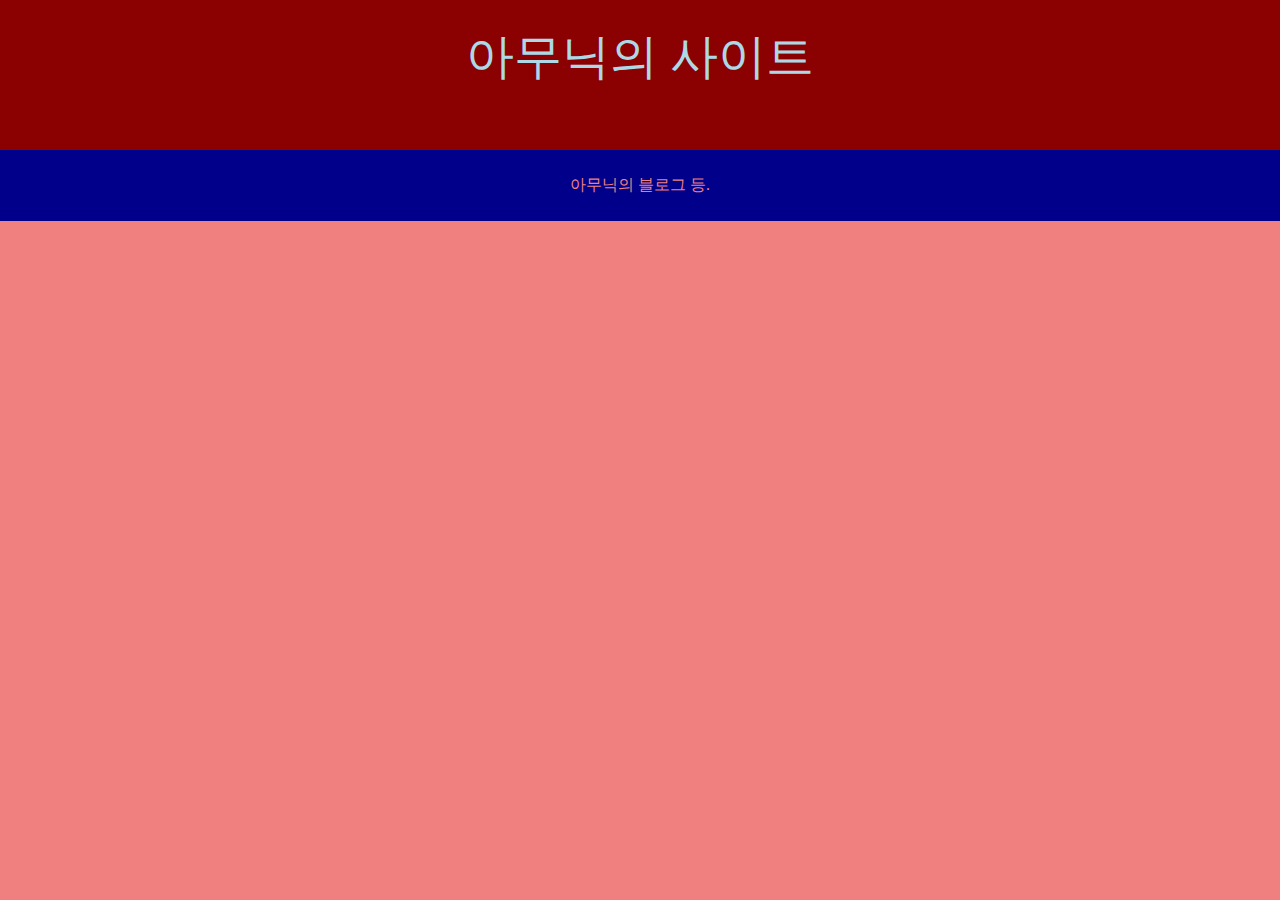
<file: header.html>
<!DOCTYPE HTML>
<html>
    <head>
        <meta charset="utf-8">
        <link rel="stylesheet" href="style.css">
    </head>
    <body>
        <div class="header pad">
            아무닉의 사이트
        </div>
        <div class="small-header pad">
            아무닉의 블로그 등.
        </div>
    </body>
</html>
</file>
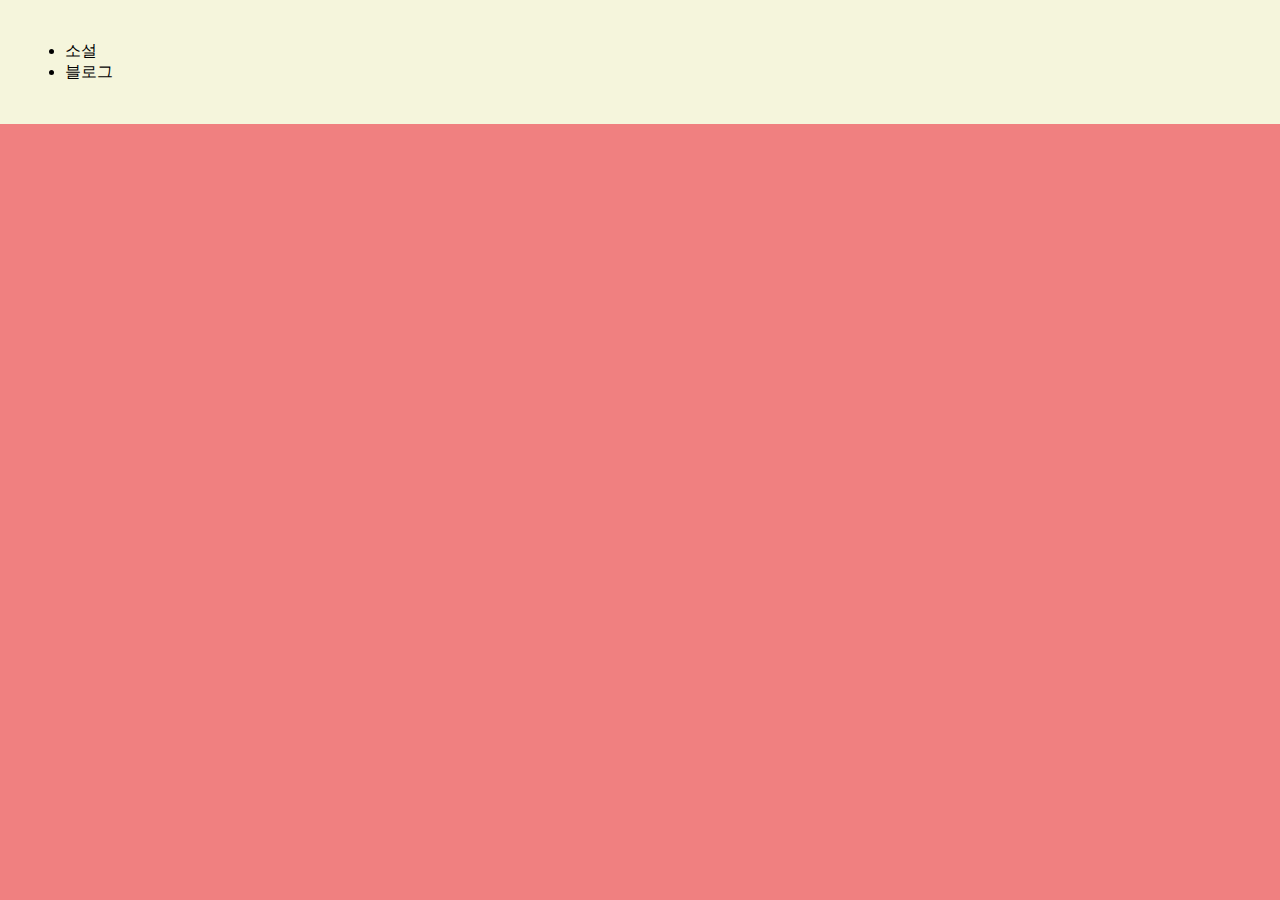
<file: menu.html>
<!DOCTYPE HTML>
<html>
    <head>
        <meta charset="utf-8">
        <link rel="stylesheet" href="style.css">
    </head>
    <body>
        <div class="a menu pad">
            <ul>
                <li><a href="./nov/">소설</a></li>
                <li><a href="http://아무닉.블로그.한국/">블로그</a></li>
            </ul>
        </div>
    </body>
</html>
</file>
<file: style.css>
body {
    margin: 0px;
    background-color: lightcoral;
}
a {
    color: black;
    text-decoration: none;
}
.pad {
    padding: 25px;
}
.header {
    background-color: darkred;
    color: lightblue;
    height: 100px;
    font-size: 36pt;
    text-align: center;
}
.small-header {
    background-color: darkblue;
    color: lightcoral;
    height: auto;
    font-size: 12pt;
    text-align: center;
}
.main {
    background-color: white;
}
.menu {
    background-color: beige;
    vertical-align: left;
}
</file>
